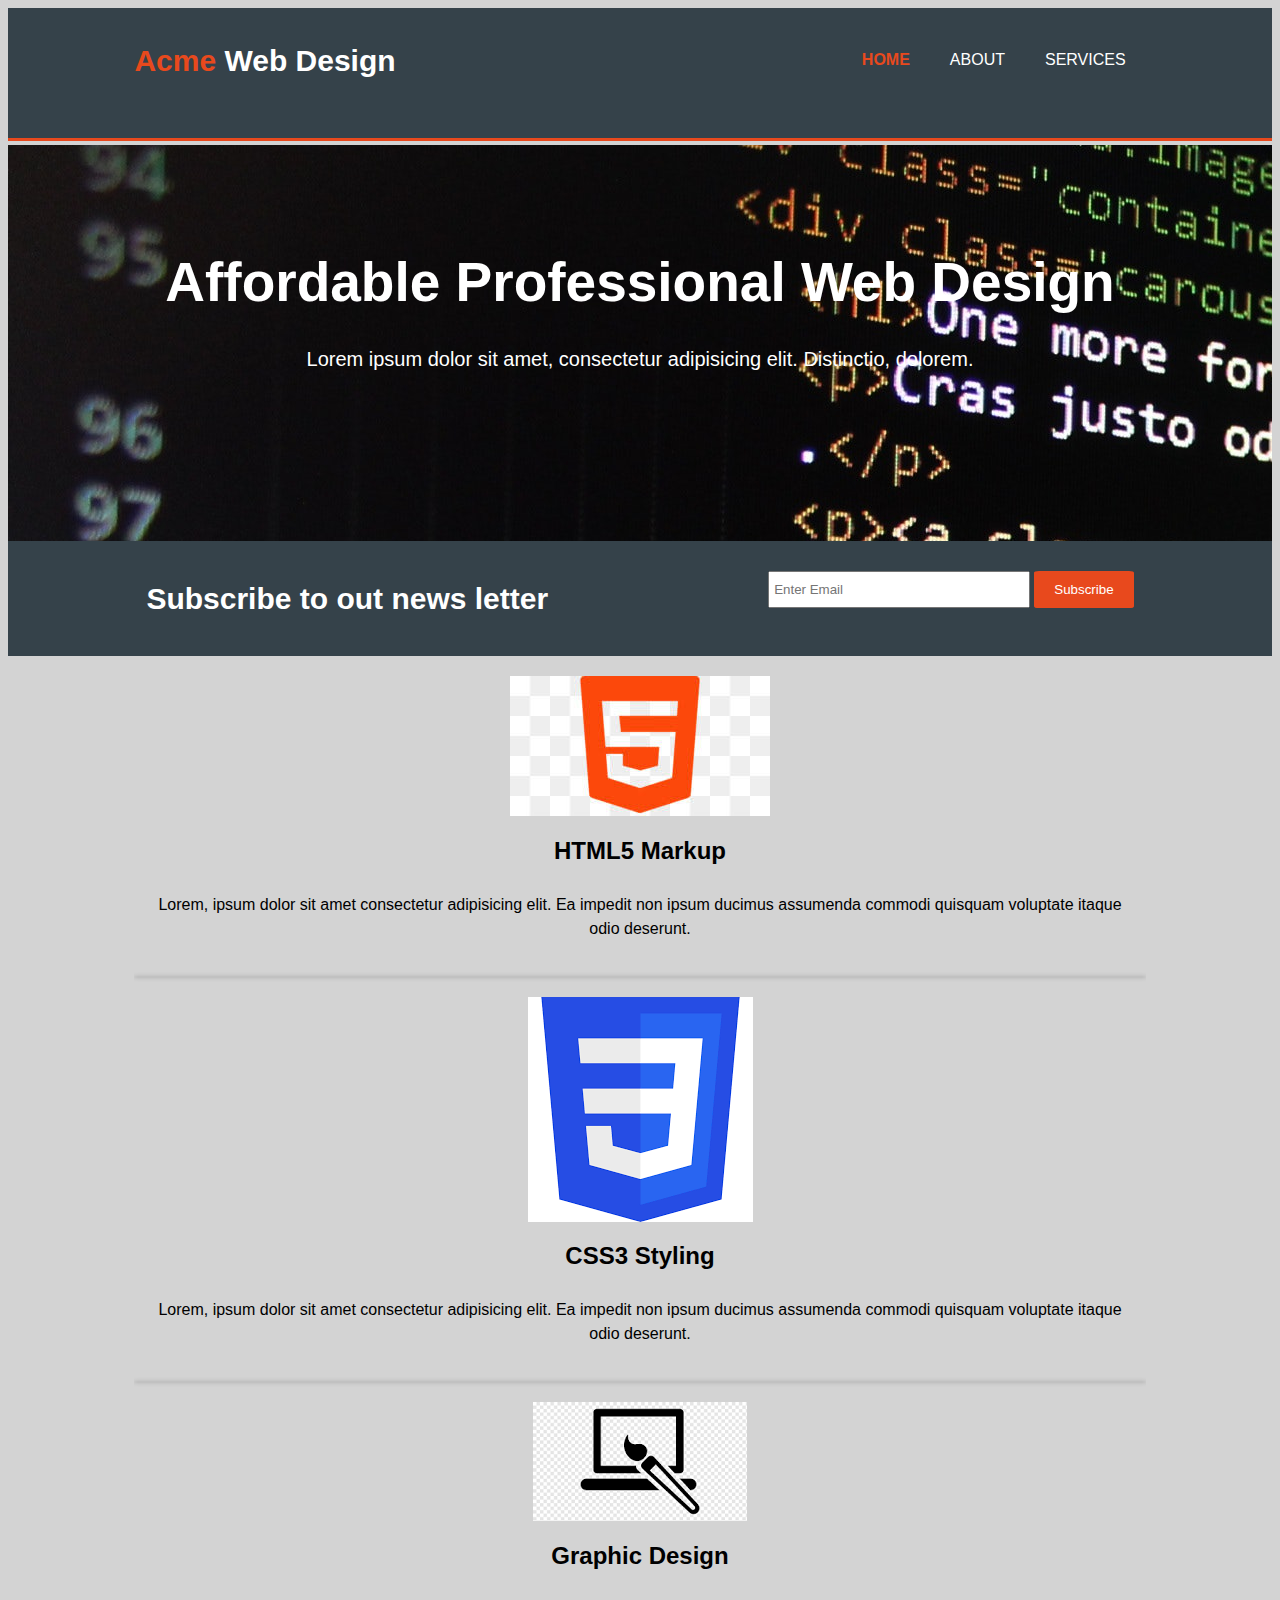
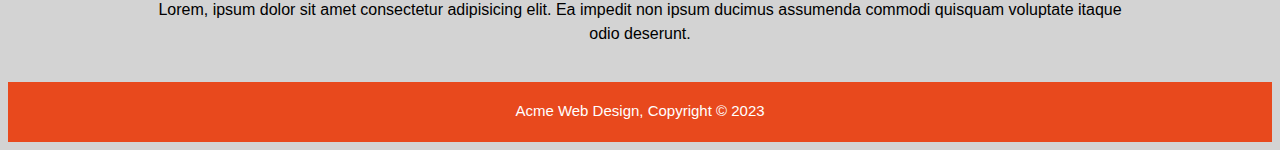
<file: index.html>
<!DOCTYPE html>
<html lang="en">
<head>
    <meta charset="UTF-8">
    <meta name="viewport" content="width=device-width, initial-scale=1.0">
    <link rel="stylesheet" href="style.css">
</head>
<body>
    <header>
        <div class="container">
            <div id="branding">
                <h1><span class="highlight">Acme</span> Web Design</h1>
            </div>
            <nav>
                <ul>
                    <li class="current"><a href="./index.html">Home</a></li>
                    <li><a href="./about.html">About</a></li>
                    <li><a href="./services.html">Services</a></li>
                </ul>
            </nav>
        </div>
    </header>

    <!-- Section -->
    <section id="showcase">
        <div class="container">
            <h1>Affordable Professional Web Design</h1>
            <p>Lorem ipsum dolor sit amet, consectetur adipisicing elit. Distinctio, dolorem.</p>
        </div>
    </section>

    <section id="newsletter">
        <div class="container">
            <h1>Subscribe to out news letter</h1>
            <form action="#">
                <input type="email" placeholder="Enter Email">
                <button type="submit" class="btn-1">Subscribe</button>
            </form>
        </div>
    </section>

    <section id="boxes">
        <div class="container">
            <div class="box">
                <img src="img/html5.jpg">
                <h3>HTML5 Markup</h3>
                <p>Lorem, ipsum dolor sit amet consectetur adipisicing elit. Ea impedit non ipsum ducimus assumenda commodi quisquam voluptate itaque odio deserunt.</p>
            </div>
            <div class="box">
                <img src="img/css3.png">
                <h3>CSS3 Styling</h3>
                <p>Lorem, ipsum dolor sit amet consectetur adipisicing elit. Ea impedit non ipsum ducimus assumenda commodi quisquam voluptate itaque odio deserunt.</p>
            </div>
            <div class="box">
                <img src="img/logo-brush.png">
                <h3>Graphic Design</h3>
                <p>Lorem, ipsum dolor sit amet consectetur adipisicing elit. Ea impedit non ipsum ducimus assumenda commodi quisquam voluptate itaque odio deserunt.</p>
            </div>
        </div>
    </section>

    <!-- Footer -->
    <footer>
        <p>Acme Web Design, Copyright &copy; 2023</p>
    </footer>
</body>
</html>
</file>
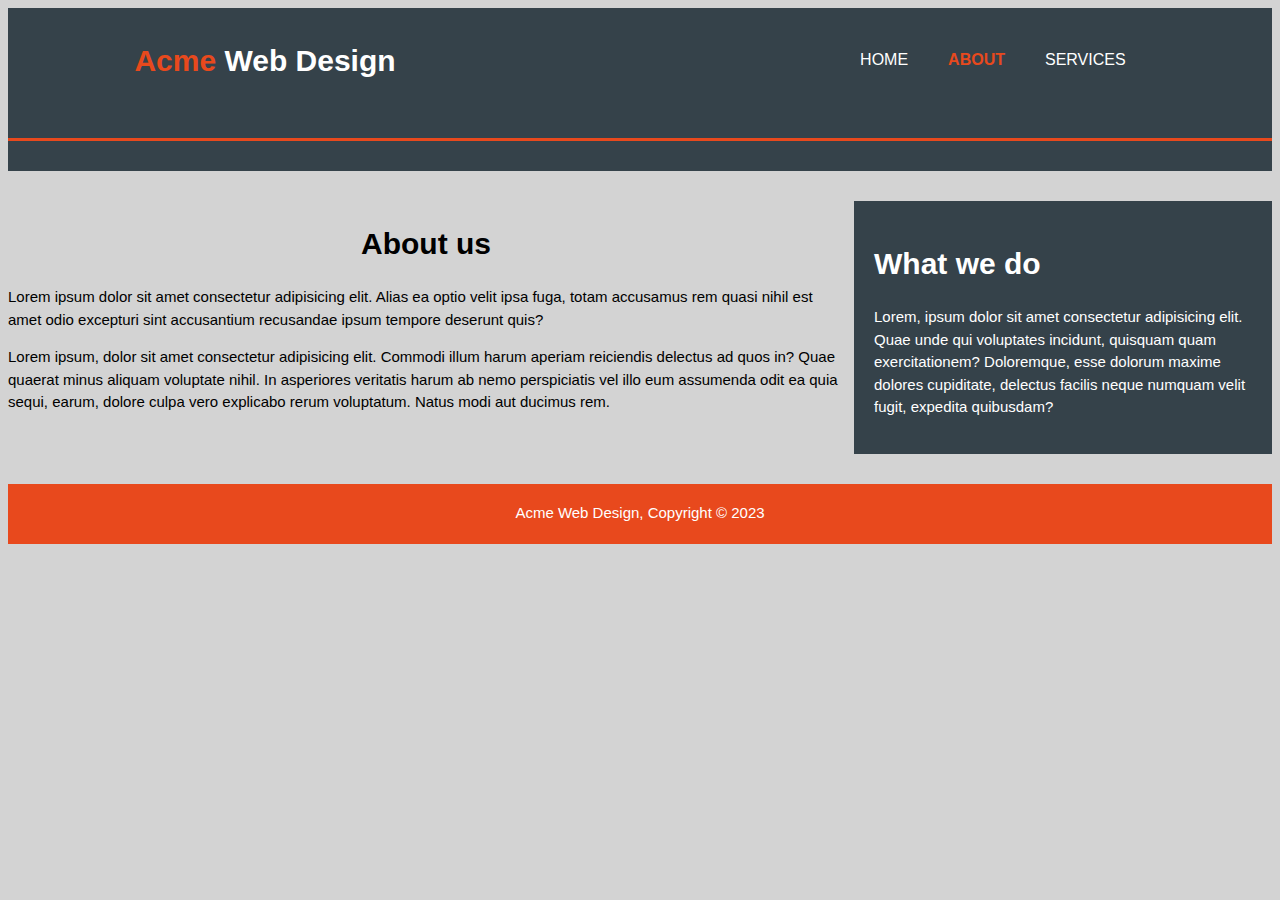
<file: about.html>
<!DOCTYPE html>
<html lang="en">
<head>
    <meta charset="UTF-8">
    <meta name="viewport" content="width=device-width, initial-scale=1.0">
    <link rel="stylesheet" href="style.css">
</head>
<body>
    <header>
        <div class="container">
            <div id="branding">
                <h1><span class="highlight">Acme</span> Web Design</h1>
            </div>
            <nav>
                <ul>
                    <li><a href="./index.html">Home</a></li>
                    <li class="current"><a href="./about.html">About</a></li>
                    <li><a href="./services.html">Services</a></li>
                </ul>
            </nav>
        </div>
    </header>

    <!-- Section -->
    <!-- <section id="showcase">
        <div class="container">
            <h1>Affordable Professional Web Design</h1>
            <p>Lorem ipsum dolor sit amet, consectetur adipisicing elit. Distinctio, dolorem.</p>
        </div>
    </section> -->

    <section id="newsletter">
        <!-- <div class="container">
            <h1>Subscribe to out news letter</h1>
            <form action="#">
                <input type="email" placeholder="Enter Email">
                <button type="submit" class="btn-1">Subscribe</button>
            </form>
        </div> -->
    </section>

    <section id="boxes">
        <!-- <div class="container">
            <div class="box">
                <img src="img/html5.jpg">
                <h3>HTML5 Markup</h3>
                <p>Lorem, ipsum dolor sit amet consectetur adipisicing elit. Ea impedit non ipsum ducimus assumenda commodi quisquam voluptate itaque odio deserunt.</p>
            </div>
            <div class="box">
                <img src="img/css3.png">
                <h3>CSS3 Styling</h3>
                <p>Lorem, ipsum dolor sit amet consectetur adipisicing elit. Ea impedit non ipsum ducimus assumenda commodi quisquam voluptate itaque odio deserunt.</p>
            </div>
            <div class="box">
                <img src="img/logo-brush.png">
                <h3>Graphic Design</h3>
                <p>Lorem, ipsum dolor sit amet consectetur adipisicing elit. Ea impedit non ipsum ducimus assumenda commodi quisquam voluptate itaque odio deserunt.</p>
            </div>
        </div> -->
    </section>

    <section class="main">
        <div class="main-container">
            <div id="main-col">
                <h1 class="page-title">About us</h1>
                <P>Lorem ipsum dolor sit amet consectetur adipisicing elit. Alias ea optio velit ipsa fuga, totam accusamus rem quasi nihil est amet odio excepturi sint accusantium recusandae ipsum tempore deserunt quis?</P>
                <p>Lorem ipsum, dolor sit amet consectetur adipisicing elit. Commodi illum harum aperiam reiciendis delectus ad quos in? Quae quaerat minus aliquam voluptate nihil. In asperiores veritatis harum ab nemo perspiciatis vel illo eum assumenda odit ea quia sequi, earum, dolore culpa vero explicabo rerum voluptatum. Natus modi aut ducimus rem.</p>
            </div>
            <div id="side-col">
                <h1 class="page-title">What we do</h1>
                <p>Lorem, ipsum dolor sit amet consectetur adipisicing elit. Quae unde qui voluptates incidunt, quisquam quam exercitationem? Doloremque, esse dolorum maxime dolores cupiditate, delectus facilis neque numquam velit fugit, expedita quibusdam?</p>
                
            </div>
        </div>
        
    </section>
    <!-- Footer -->
    <footer>
        <p>Acme Web Design, Copyright &copy; 2023</p>
    </footer>
</body>
</html>
</file>
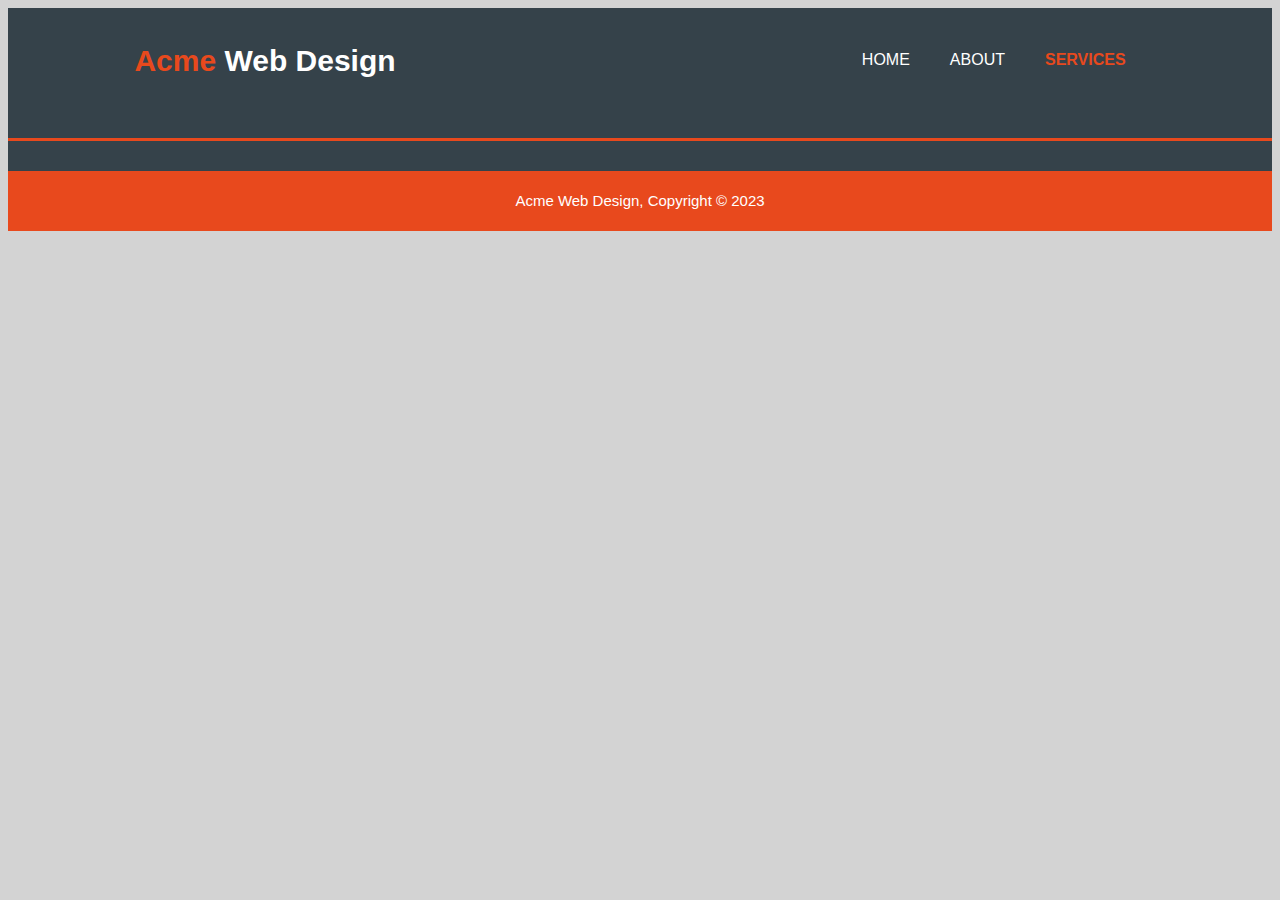
<file: services.html>
<!DOCTYPE html>
<html lang="en">
<head>
    <meta charset="UTF-8">
    <meta name="viewport" content="width=device-width, initial-scale=1.0">
    <link rel="stylesheet" href="style.css">
</head>
<body>
    <header>
        <div class="container">
            <div id="branding">
                <h1><span class="highlight">Acme</span> Web Design</h1>
            </div>
            <nav>
                <ul>
                    <li><a href="./index.html">Home</a></li>
                    <li><a href="./about.html">About</a></li>
                    <li class="current"><a href="./services.html">Services</a></li>
                </ul>
            </nav>
        </div>
    </header>

    <!-- Section -->
    <!-- <section id="showcase">
        <div class="container">
            <h1>Affordable Professional Web Design</h1>
            <p>Lorem ipsum dolor sit amet, consectetur adipisicing elit. Distinctio, dolorem.</p>
        </div>
    </section> -->

    <section id="newsletter">
        <!-- <div class="container">
            <h1>Subscribe to out news letter</h1>
            <form action="#">
                <input type="email" placeholder="Enter Email">
                <button type="submit" class="btn-1">Subscribe</button>
            </form>
        </div> -->
    </section>

    <section id="boxes">
       
    </section>

    <!-- Footer -->
    <footer>
        <p>Acme Web Design, Copyright &copy; 2023</p>
    </footer>
</body>
</html>
</file>
<file: style.css>
body {
    font-family: Arial, Helvetica, sans-serif;
    font-size: 15px;
    line-height: 1.5;
    padding: 0;
    background-color: lightgray;
}

/* Global */
.container {
    width: 80%;
    margin: auto;
    overflow: hidden;
}

/* Header */
header {
    background: #35424A;
    color: #fff;
    padding: 30px 0;
    min-height: 70px;
    border-bottom: #E8491D 3px solid;
}

header a {
    text-decoration: none;
    color: #fff;
    text-transform: uppercase;
    font-size: 16px;
}

ul {
    margin: 0;
    padding: 0;
}

header li {
    float: left;
    display: inline;
    padding: 0 20px 0 20px;
}

header #branding {
    float: left;
}

header #branding h1 {
    margin: 0;
}

header nav {
    float: right;
    margin-top: 10px;
}

header .highlight, header .current a {
    color:#e8491D;
    font-weight: bold;
}

header a:hover {
    color: #cccccc;
    font-weight: bold;
}

/* Showcase */
#showcase {
    min-height: 400px;
    background: url('./img/pexels-pixabay-270360.jpg') no-repeat 0 4px;
    text-align: center;
    color: #fff;
}

#showcase h1 {
    margin-top: 100px;
    font-size: 55px;
    margin-bottom: 10px;
}

#showcase p{
    font-size: 20px;
}

#newsletter {
    padding: 15px;
    color: #ffffff;
    background-color: #35424A;
}

#newsletter h1 {
    float: left;
}

#newsletter form {
    float: right;
    margin-top: 15px;
}

#newsletter input[type='email'] {
    padding: 4px;
    height: 25px;
    width: 250px;
}

.btn-1 {
    padding: 0 20px;
    height: 37px;
    background: #e8491D;
    color: #fff;
    border-radius: 5%;
    border: 0;
}

#boxes {
    display: flex;
    justify-content: space-between;
    align-items: center;
}

#boxes .box {
    flex: 1;
    padding: 20px;
    box-shadow: 0px 0px 5px rgba(0, 0, 0, 0.2);
    text-align: center;
}

#boxes .box img {
    max-width: 100%;
    height: auto;
}

#boxes .box h3 {
    margin-top: 10px;
    font-size: 1.5rem;
}

#boxes .box p {
    margin-top: 10px;
    font-size: 1rem;
}


footer {
    background-color: #e8491D;
    min-height: 60px;
    display: flex;
    justify-content: center;
    align-items: center;
    color: #fff;
    font-weight: 2.6rem;
}

/* About */

.main {
    padding: 30px 0;
}

.main-container {
    display: grid;
    grid-template-columns: 2fr 1fr;
    gap: 10px;
}

.main-container #main-col {
    grid-column: 1;
}

#main-col .page-title{
    text-align: center;
}

.main-container #side-col {
    grid-column: 2;
    background: #35424A;
    color: #fff;
    padding: 20px;
}
</file>
